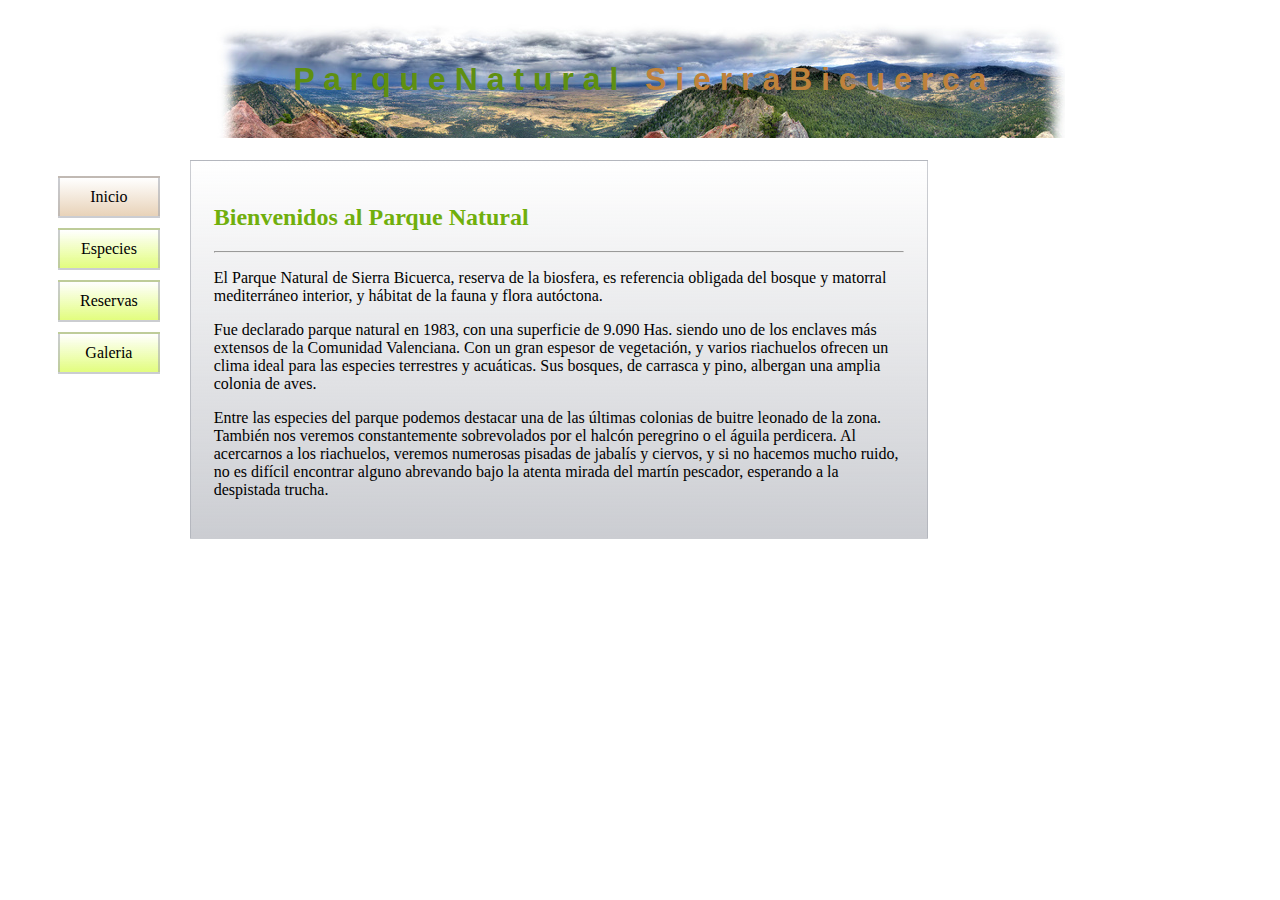
<file: EJ10/index.html>
<!DOCTYPE html>
<html lang="en">
  <head>
    <meta charset="UTF-8" />
    <meta http-equiv="X-UA-Compatible" content="IE=edge" />
    <meta name="viewport" content="width=device-width, initial-scale=1.0" />
    <link rel="stylesheet" href="css/style.css" />
    <title>Document</title>
  </head>
  <body>
    <h1>P a r q u e N a t u r a l  &nbsp;&nbsp;<span>S i e r r a B i c u e r c a</span></h1>
    <div class="menu">
        <ul>
        <li>
            <a href="index.html">Inicio</a>
        </li>
        <li>
            <a href="especies.html">Especies</a>
        </li>
        <li>
            <a href="#">Reservas</a>
        </li>
        <li>
            <a href="#">Galeria</a>
        </li>
        </ul>
    </div>
    <div class="content">
      <h2>Bienvenidos al Parque Natural</h2>
      <hr />
      <p>
        El Parque Natural de Sierra Bicuerca, reserva de la biosfera, es
        referencia obligada del bosque y matorral mediterráneo interior, y
        hábitat de la fauna y flora autóctona.
      </p>

      <p>
        Fue declarado parque natural en 1983, con una superficie de 9.090 Has.
        siendo uno de los enclaves más extensos de la Comunidad Valenciana. Con
        un gran espesor de vegetación, y varios riachuelos ofrecen un clima
        ideal para las especies terrestres y acuáticas. Sus bosques, de carrasca
        y pino, albergan una amplia colonia de aves.
      </p>

      <p>
        Entre las especies del parque podemos destacar una de las últimas
        colonias de buitre leonado de la zona. También nos veremos
        constantemente sobrevolados por el halcón peregrino o el águila
        perdicera. Al acercarnos a los riachuelos, veremos numerosas pisadas de
        jabalís y ciervos, y si no hacemos mucho ruido, no es difícil encontrar
        alguno abrevando bajo la atenta mirada del martín pescador, esperando a
        la despistada trucha.
      </p>
    </div>
  </body>
</html>
</file>
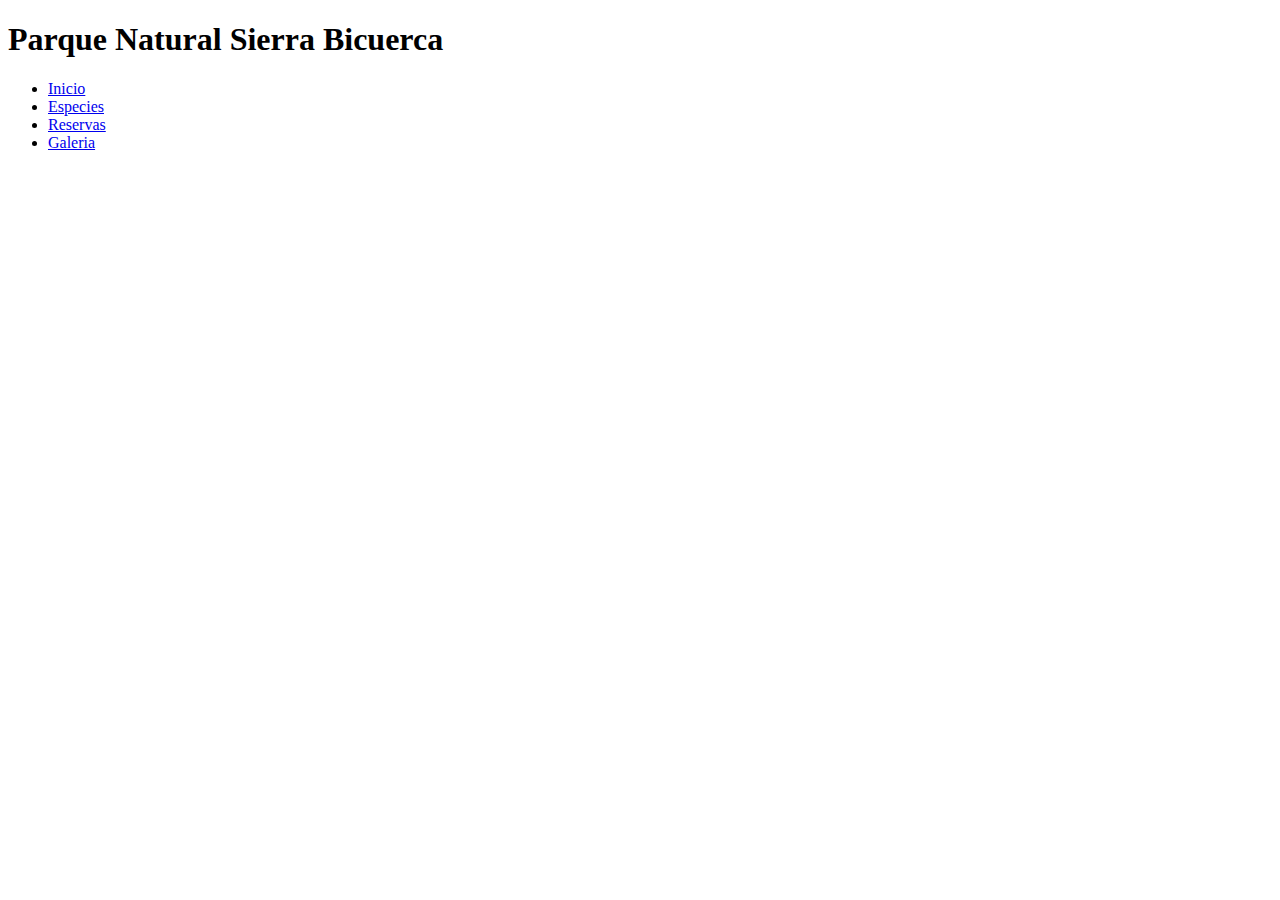
<file: EJ6/index.html>
<!DOCTYPE html>
<html lang="en">
    <head>
        <meta charset="UTF-8">
        <meta http-equiv="X-UA-Compatible" content="IE=edge">
        <meta name="viewport" content="width=device-width, initial-scale=1.0">
        <link rel="stylesheet" href="css/style.css">
        <title>Document</title>
    </head>
    <body>
        <h1>Parque Natural Sierra Bicuerca</h1>
        <ul>
            <li>
                <a href="#">Inicio</a>
            </li>
            <li>
                <a href="#">Especies</a>
            </li>
            <li>
                <a href="#">Reservas</a>
            </li>
            <li>
                <a href="#">Galeria</a>
            </li>
        </ul>

        <h2></h2>
        



    </body>
</html>
</file>
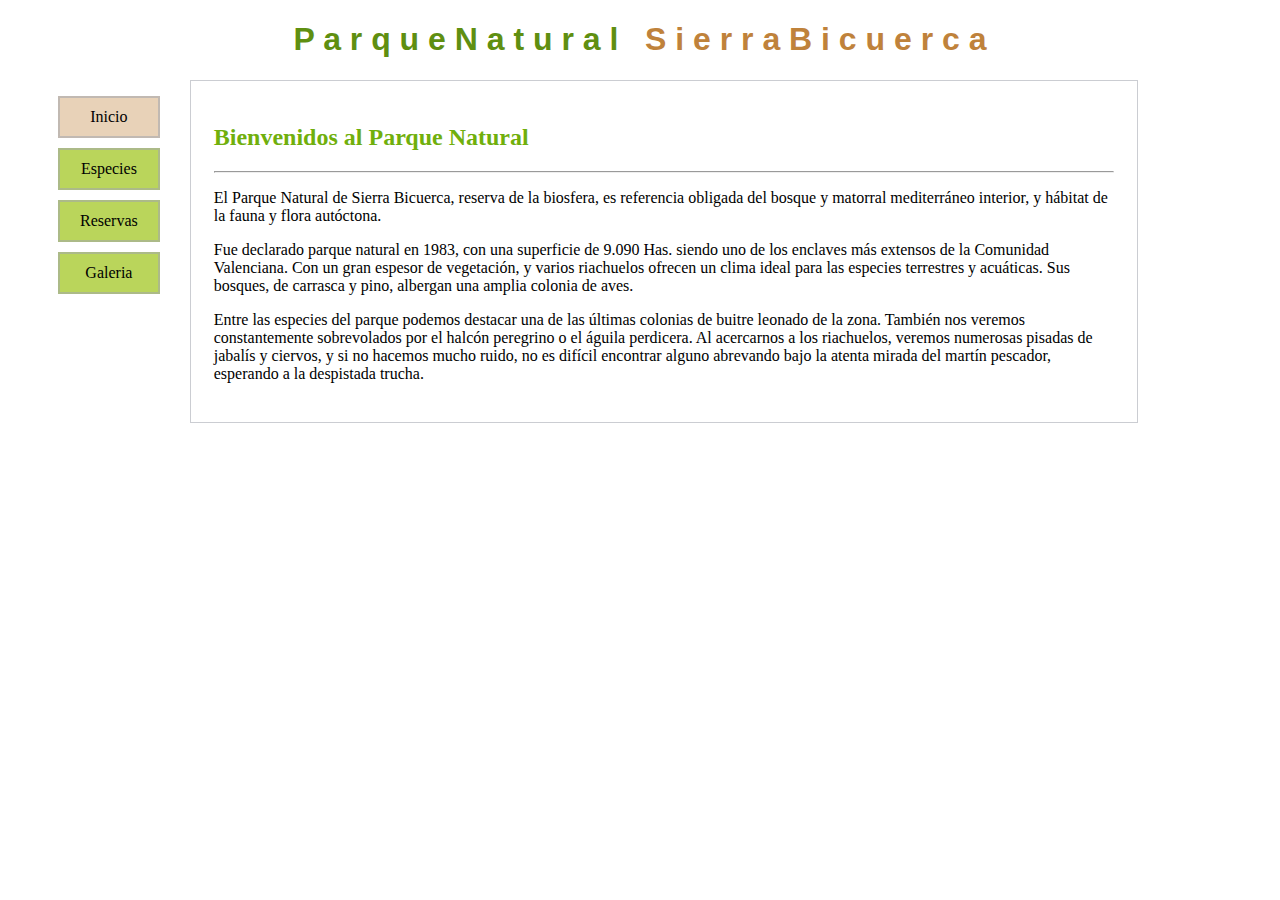
<file: EJ9/index.html>
<!DOCTYPE html>
<html lang="en">
  <head>
    <meta charset="UTF-8" />
    <meta http-equiv="X-UA-Compatible" content="IE=edge" />
    <meta name="viewport" content="width=device-width, initial-scale=1.0" />
    <link rel="stylesheet" href="css/style.css" />
    <title>Document</title>
  </head>
  <body>

    <h1>P a r q u e N a t u r a l  &nbsp;&nbsp;<span>S i e r r a B i c u e r c a</span></h1>

    <div class="menu">
        <ul>
        <li>
            <a href="index.html">Inicio</a>
        </li>
        <li>
            <a href="especies.html">Especies</a>
        </li>
        <li>
            <a href="#">Reservas</a>
        </li>
        <li>
            <a href="#">Galeria</a>
        </li>
        </ul>
    </div>
    <div class="content">
      <h2>Bienvenidos al Parque Natural</h2>
      <hr />
      <p>
        El Parque Natural de Sierra Bicuerca, reserva de la biosfera, es
        referencia obligada del bosque y matorral mediterráneo interior, y
        hábitat de la fauna y flora autóctona.
      </p>

      <p>
        Fue declarado parque natural en 1983, con una superficie de 9.090 Has.
        siendo uno de los enclaves más extensos de la Comunidad Valenciana. Con
        un gran espesor de vegetación, y varios riachuelos ofrecen un clima
        ideal para las especies terrestres y acuáticas. Sus bosques, de carrasca
        y pino, albergan una amplia colonia de aves.
      </p>

      <p>
        Entre las especies del parque podemos destacar una de las últimas
        colonias de buitre leonado de la zona. También nos veremos
        constantemente sobrevolados por el halcón peregrino o el águila
        perdicera. Al acercarnos a los riachuelos, veremos numerosas pisadas de
        jabalís y ciervos, y si no hacemos mucho ruido, no es difícil encontrar
        alguno abrevando bajo la atenta mirada del martín pescador, esperando a
        la despistada trucha.
      </p>
    </div>
  </body>
</html>
</file>
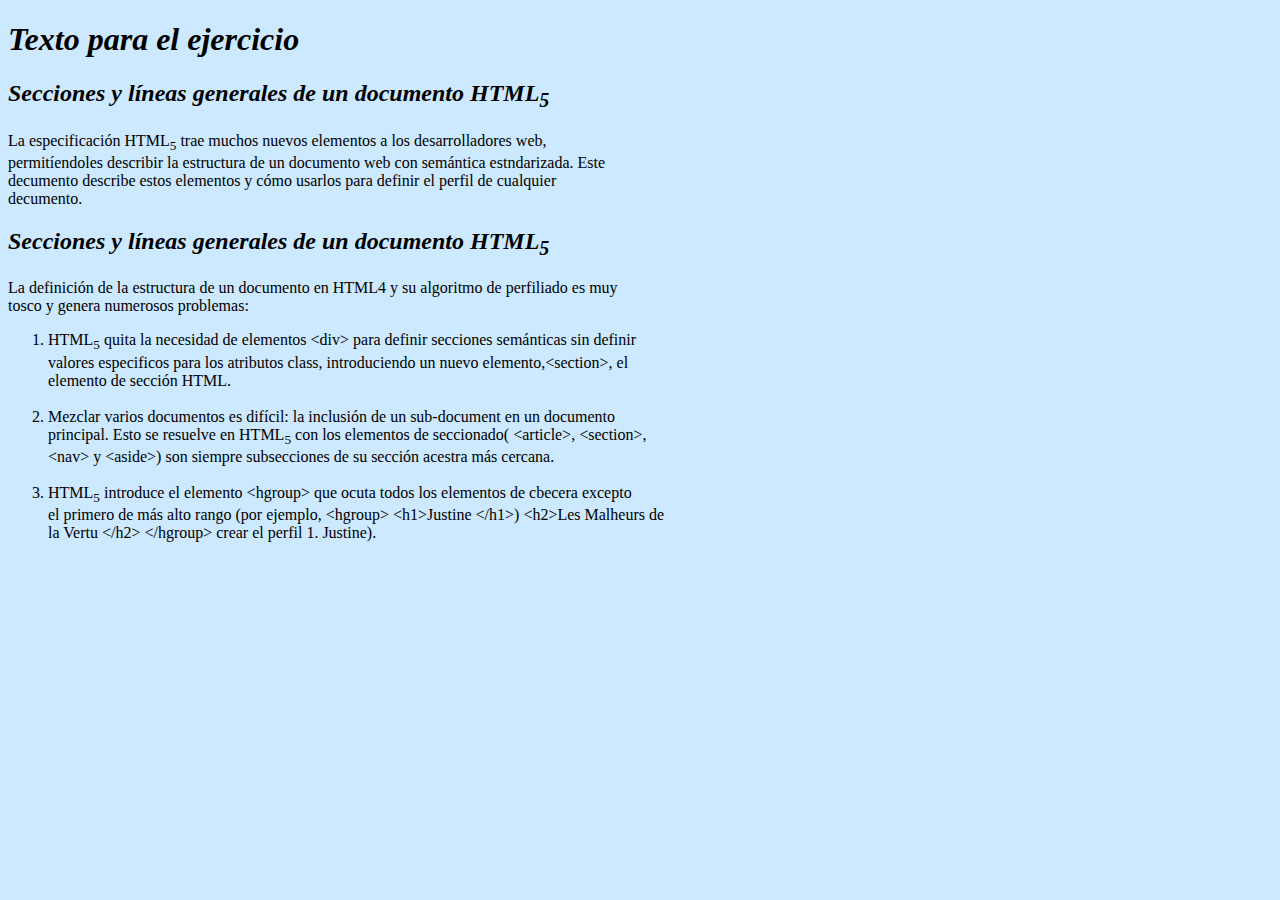
<file: EJ1/ej01.html>
<!DOCTYPE html>
<html lang="en">

    <head>
        <meta charset="UTF-8">
     <meta http-equiv="X-UA-Compatible" content="IE=edge">
        <meta name="viewport" content="width=device-width, initial-scale=1.0">
        <title>Document</title>
        <link rel="stylesheet" href="css/style.css">

    </head>

    <body>

        <h1>Texto para el ejercicio</h1>

        <h2>Secciones y líneas generales de un documento HTML<sub>5</sub></h2>
                <p>La especificación HTML<sub>5</sub>
                    trae muchos nuevos elementos a los desarrolladores web, </br>
                     permitíendoles describir la estructura de un documento web con semántica estndarizada. Este </br>
                    decumento describe estos elementos y cómo usarlos para definir el perfil de cualquier </br>
                    decumento.
                </p>

                <h2>Secciones y líneas generales de un documento HTML<sub>5</sub></h2>
     
                <p>La definición de la estructura de un documento en HTML4 y su algoritmo de perfiliado es muy</br>
                    tosco y genera numerosos problemas:
                </p>

                <ol>
                    <li>HTML<sub>5</sub> quita la necesidad de elementos &lt;div&gt; para definir secciones semánticas sin definir</br>
                    valores especificos para los atributos class, introduciendo un nuevo elemento,&lt;section&gt;, el </br>
                    elemento de sección HTML.
                    </li></br>
                    <li>Mezclar varios documentos es difícil: la inclusión de un sub-document en un documento</br>
                        principal. Esto se resuelve en  HTML<sub>5</sub> con los elementos de seccionado( &lt;article&gt;, &lt;section&gt;,</br>
                        &lt;nav&gt; y  &lt;aside&gt;) son siempre subsecciones de su sección acestra más cercana.
                    </li></br>
                    <li>  HTML<sub>5</sub>  introduce el elemento &lt;hgroup&gt; que ocuta todos los elementos de cbecera excepto</br>
                    el primero de más alto rango (por ejemplo, &lt;hgroup&gt; &lt;h1&gt;Justine &lt;/h1&gt;) &lt;h2&gt;Les Malheurs de </br>
                    la Vertu &lt;/h2&gt; &lt;/hgroup&gt; 
                    crear el perfil 1. Justine).
                    </li>
                  </ol>
     
        </body>



 </html>
</file>
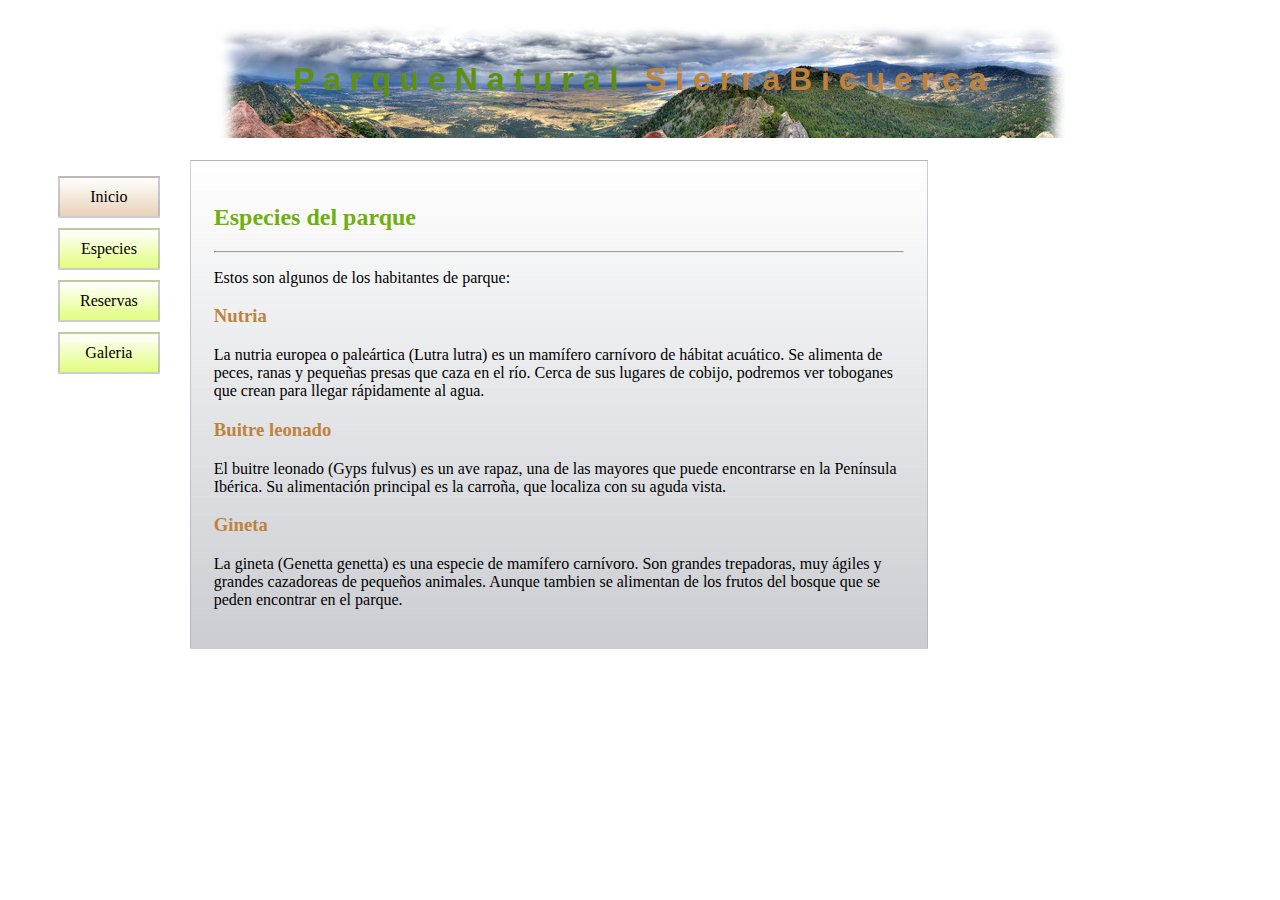
<file: EJ10/especies.html>
<!DOCTYPE html>
<html lang="en">
  <head>
    <meta charset="UTF-8" />
    <meta http-equiv="X-UA-Compatible" content="IE=edge" />
    <meta name="viewport" content="width=device-width, initial-scale=1.0" />
    <link rel="stylesheet" href="css/style.css" />
    <title>Document</title>
  </head>
    
  <body>
    <div class="card">
    <h1>
      P a r q u e N a t u r a l &nbsp;&nbsp;<span
        >S i e r r a B i c u e r c a</span
      >
    </h1>
   
    <div class="menu">
        <ul>
        <li>
            <a href="index.html">Inicio</a>
        </li>
        <li>
            <a href="especies.html">Especies</a>
        </li>
        <li>
            <a href="#">Reservas</a>
        </li>
        <li>
            <a href="#">Galeria</a>
        </li>
        </ul>
    </div>

    <div class="content">
      <h2>Especies del parque</h2>
        <hr>
      <p>Estos son algunos de los habitantes de parque:</p>

      <h3>Nutria</h3>
      <p>
        La nutria europea o paleártica (Lutra lutra) es un mamífero carnívoro de
        hábitat acuático. Se alimenta de peces, ranas y pequeñas presas que caza
        en el río. Cerca de sus lugares de cobijo, podremos ver toboganes que
        crean para llegar rápidamente al agua.
      </p>
      <h3>Buitre leonado</h3>

      <p>
        El buitre leonado (Gyps fulvus) es un ave rapaz, una de las mayores que
        puede encontrarse en la Península Ibérica. Su alimentación principal es
        la carroña, que localiza con su aguda vista.
      </p>

      <h3>Gineta</h3>

      <p>
        La gineta (Genetta genetta) es una especie de mamífero carnívoro. Son
        grandes trepadoras, muy ágiles y grandes cazadoreas de pequeños
        animales. Aunque tambien se alimentan de los frutos del bosque que se
        peden encontrar en el parque.
      </p>
    </div>
  </div>
  </body>
</html>
</file>
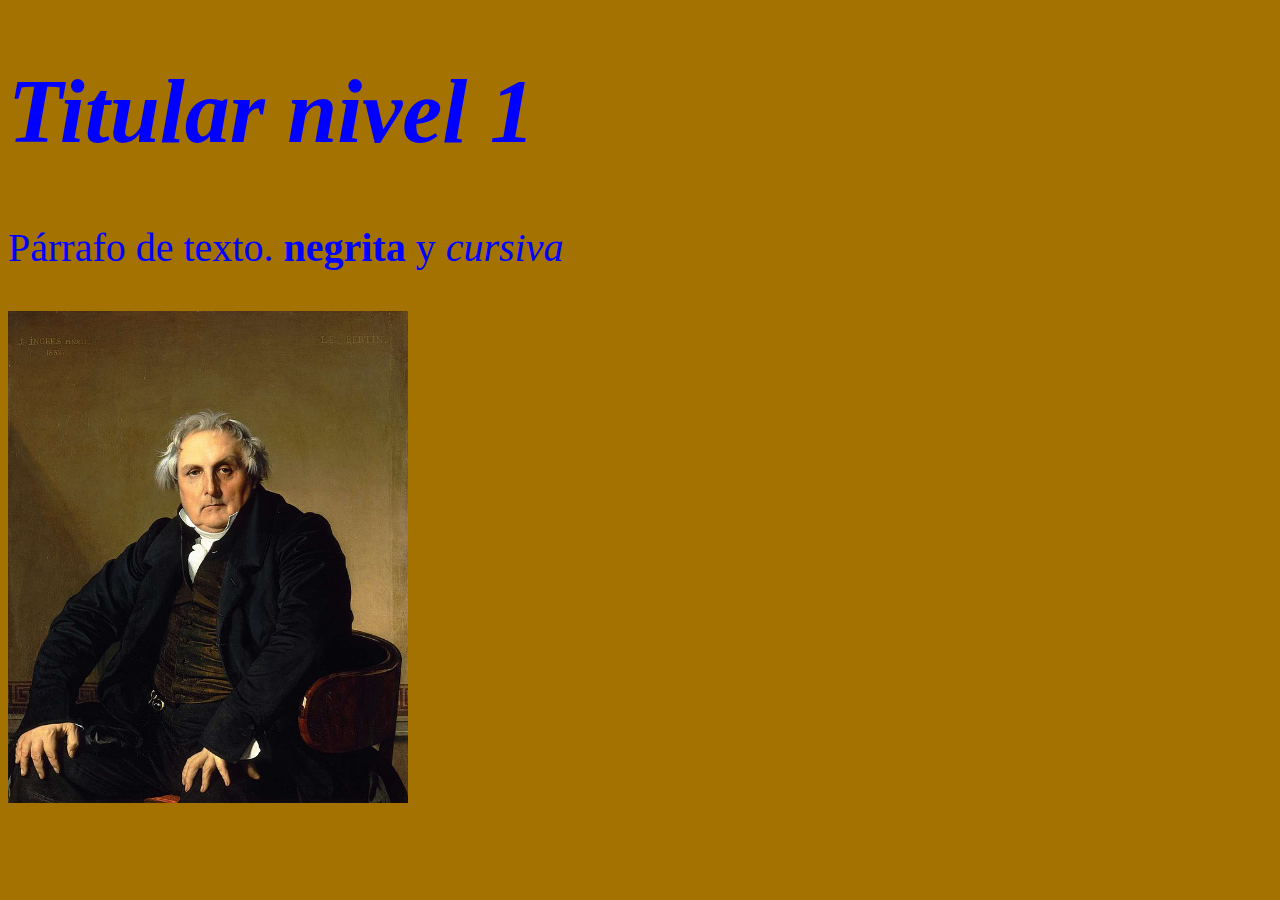
<file: EJ2/ej02.html>
<!DOCTYPE html>
<html lang="en">
<head>
    <meta charset="UTF-8">
    <meta http-equiv="X-UA-Compatible" content="IE=edge">
    <meta name="viewport" content="width=device-width, initial-scale=1.0">
    <link rel="stylesheet" href="css/style.css">
    <title>Document</title>
</head>
<body>
    <h1>Titular nivel 1</h1>
    <p>Párrafo de texto. <strong>negrita</strong> y <em>cursiva</em></p>
    <img src="data/ingress.jpeg" width="400" height="492" alt="Louis-Francois Bertín - Ingres"/>
    
</body>
</html>
</file>
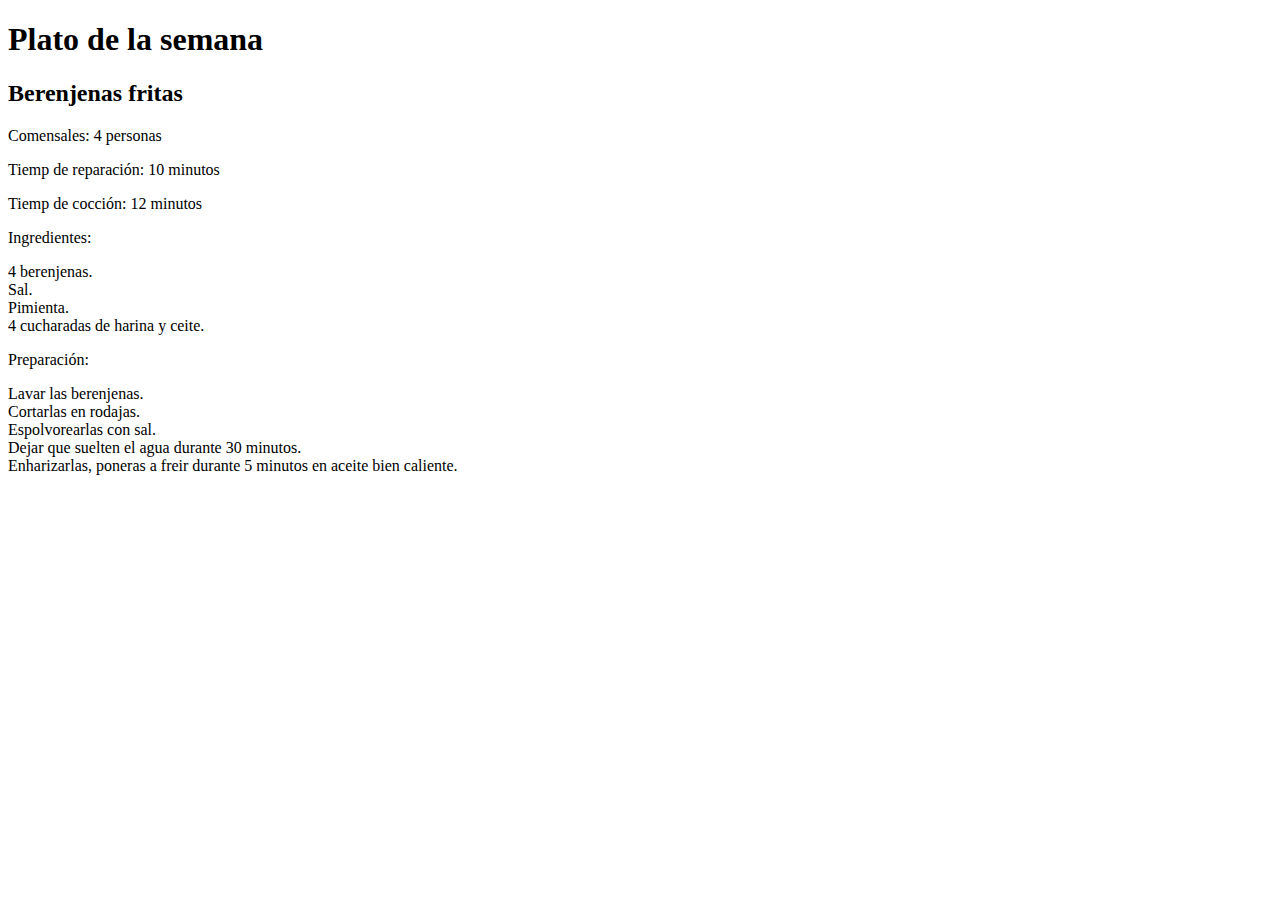
<file: EJ3/platosemana.html>
<!DOCTYPE html>
<html lang="en">
<head>
    <meta charset="UTF-8">
    <meta http-equiv="X-UA-Compatible" content="IE=edge">
    <meta name="viewport" content="width=device-width, initial-scale=1.0">
    <title>Document</title>
</head>
<body>

    <h1>Plato de la semana</h1>
    <h2>Berenjenas fritas</h2>

    <p>Comensales: 4 personas</p>
    <p>Tiemp de reparación: 10 minutos</p>
    <p>Tiemp de cocción: 12 minutos</p>

    <p>Ingredientes:</p>

    <p>4 berenjenas.</br>
    Sal.</br>
    Pimienta.</br>
    4 cucharadas de harina y ceite.
    </p>

    <p>Preparación:</p>

    <p>Lavar las berenjenas.</br>
        Cortarlas en rodajas.</br>
        Espolvorearlas con sal.</br>
        Dejar que suelten el agua durante 30 minutos.</br>
        Enharizarlas, poneras a freir durante 5 minutos en aceite bien caliente.
    </p>


    
</body>
</html>
</file>
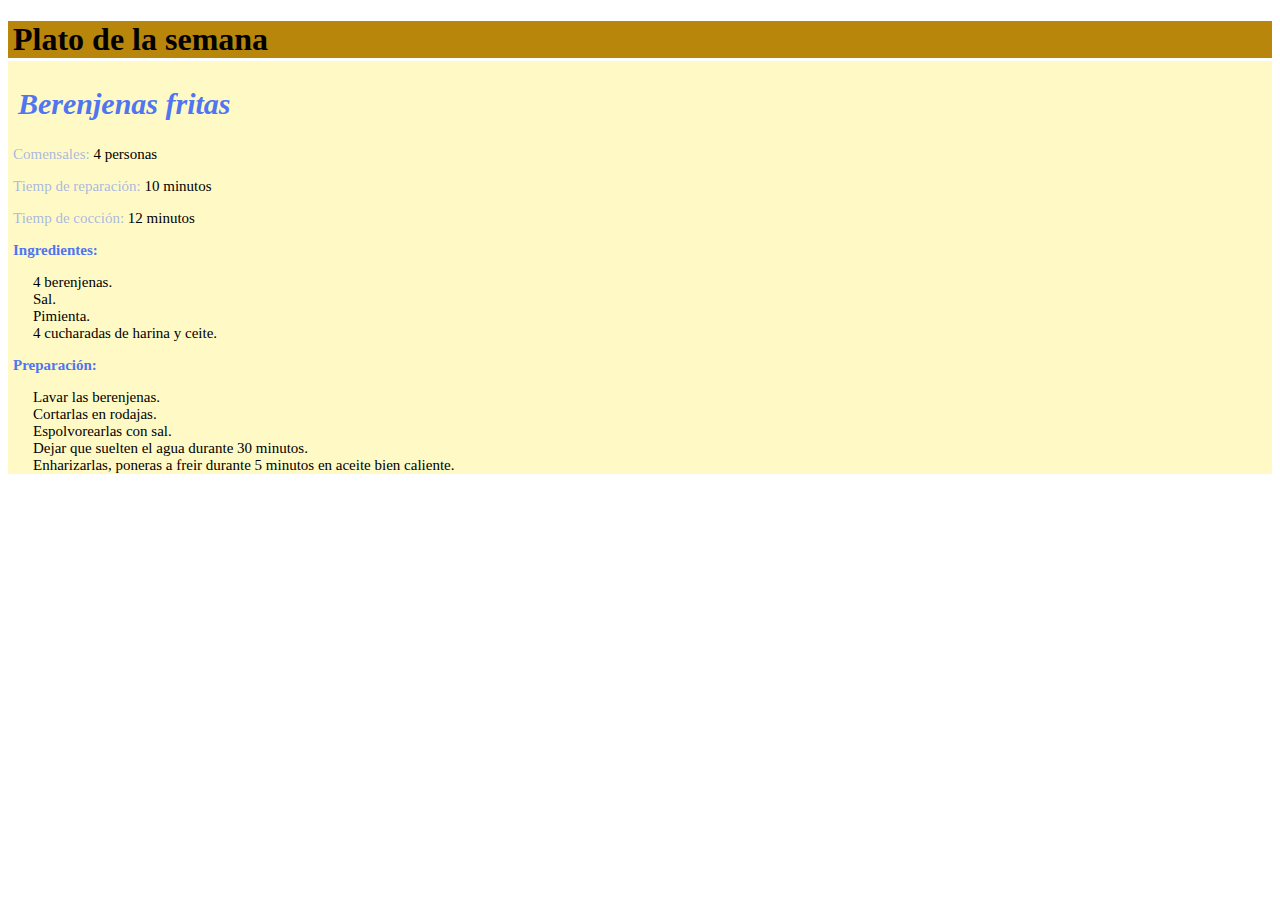
<file: EJ4/platosemana.html>
<!DOCTYPE html>
<html lang="en">
<head>
    <meta charset="UTF-8">
    <meta http-equiv="X-UA-Compatible" content="IE=edge">
    <meta name="viewport" content="width=device-width, initial-scale=1.0">
    <link rel="stylesheet" href="css/style.css">
    <title>Document</title>
</head>
<body>

    <div class="bg-h1">
        <h1>Plato de la semana</h1>
    </div>

    <div class="bg">

    <h2 class="h2">Berenjenas fritas</h2>

    <p><span>Comensales:</span> 4 personas</p>
    <p><span>Tiemp de reparación:</span> 10 minutos</p>
    <p><span>Tiemp de cocción:</span> 12 minutos</p>

    <p class="titulos">Ingredientes:</p>

    <div class="margin">
        <p>4 berenjenas.</br>
        Sal.</br>
        Pimienta.</br>
        4 cucharadas de harina y ceite.
        </p>
    </div>
    <p class="titulos">Preparación:</p>
    <div class="margin">
        <p>Lavar las berenjenas.</br>
            Cortarlas en rodajas.</br>
            Espolvorearlas con sal.</br>
            Dejar que suelten el agua durante 30 minutos.</br>
            Enharizarlas, poneras a freir durante 5 minutos en aceite bien caliente.
        </p>
    </div>

</div>
    
</body>
</html>
</file>
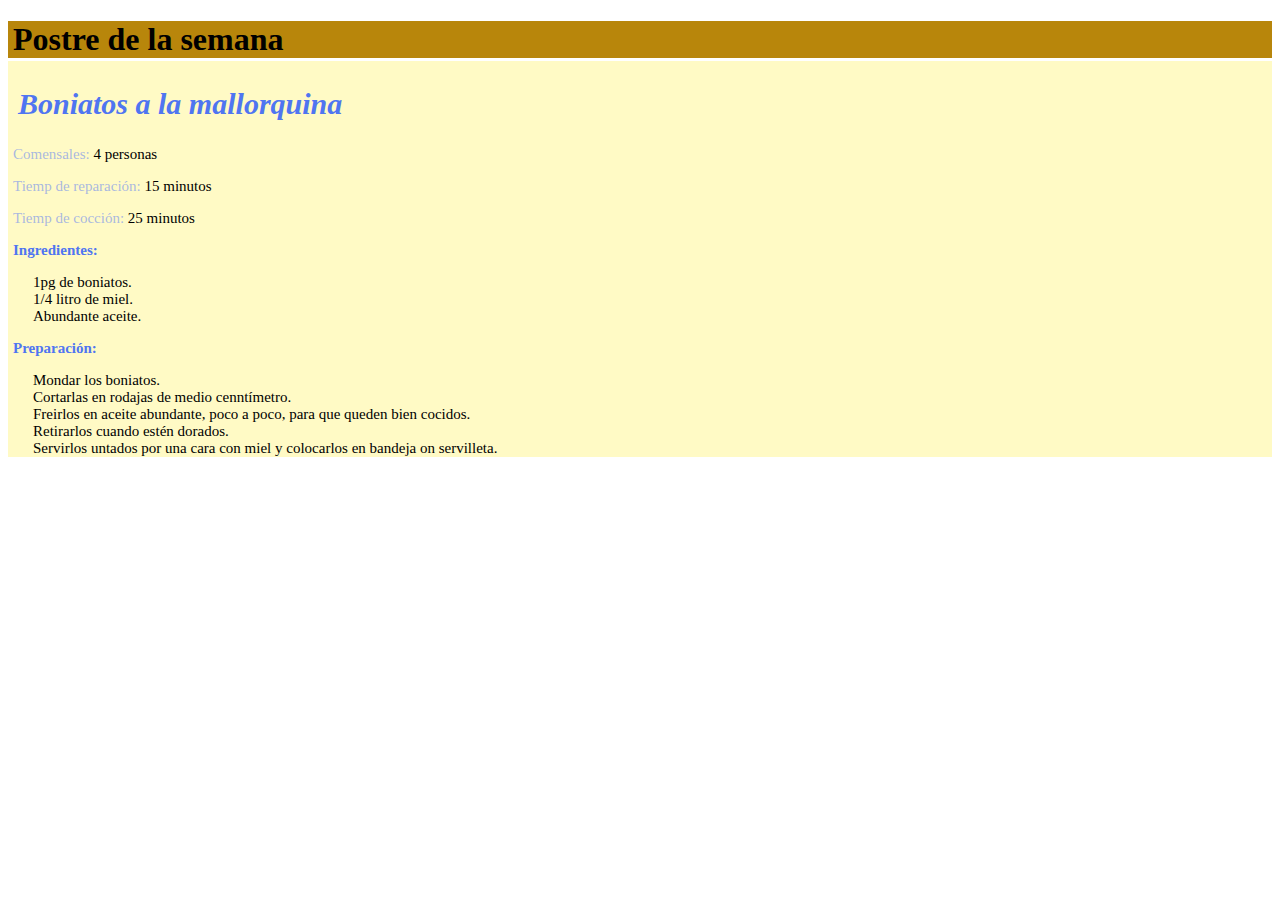
<file: EJ5/postresemana.html>
<!DOCTYPE html>
<html lang="en">
<head>
    <meta charset="UTF-8">
    <meta http-equiv="X-UA-Compatible" content="IE=edge">
    <meta name="viewport" content="width=device-width, initial-scale=1.0">
    <link rel="stylesheet" href="../EJ4/css/style.css">
    <title>Document</title>
</head>
<body>

    <div class="bg-h1">
        <h1>Postre de la semana</h1>
    </div>

    <div class="bg">

    <h2 class="h2">Boniatos a la mallorquina</h2>

    <p><span>Comensales:</span> 4 personas</p>
    <p><span>Tiemp de reparación:</span> 15 minutos</p>
    <p><span>Tiemp de cocción:</span> 25 minutos</p>

    <p class="titulos">Ingredientes:</p>

    <div class="margin">
        <p>1pg de boniatos.</br>
        1/4 litro de miel.</br>
        Abundante aceite.
        </p>
    </div>
    <p class="titulos">Preparación:</p>
    <div class="margin">
        <p>Mondar los boniatos.</br>
            Cortarlas en rodajas de medio cenntímetro.</br>
           Freirlos en aceite abundante, poco a poco, para que queden bien cocidos.</br>
            Retirarlos cuando estén dorados.</br>
            Servirlos untados por una cara con miel y colocarlos en bandeja on servilleta.
        </p>
    </div>

</div>
    
</body>
</html>
</file>
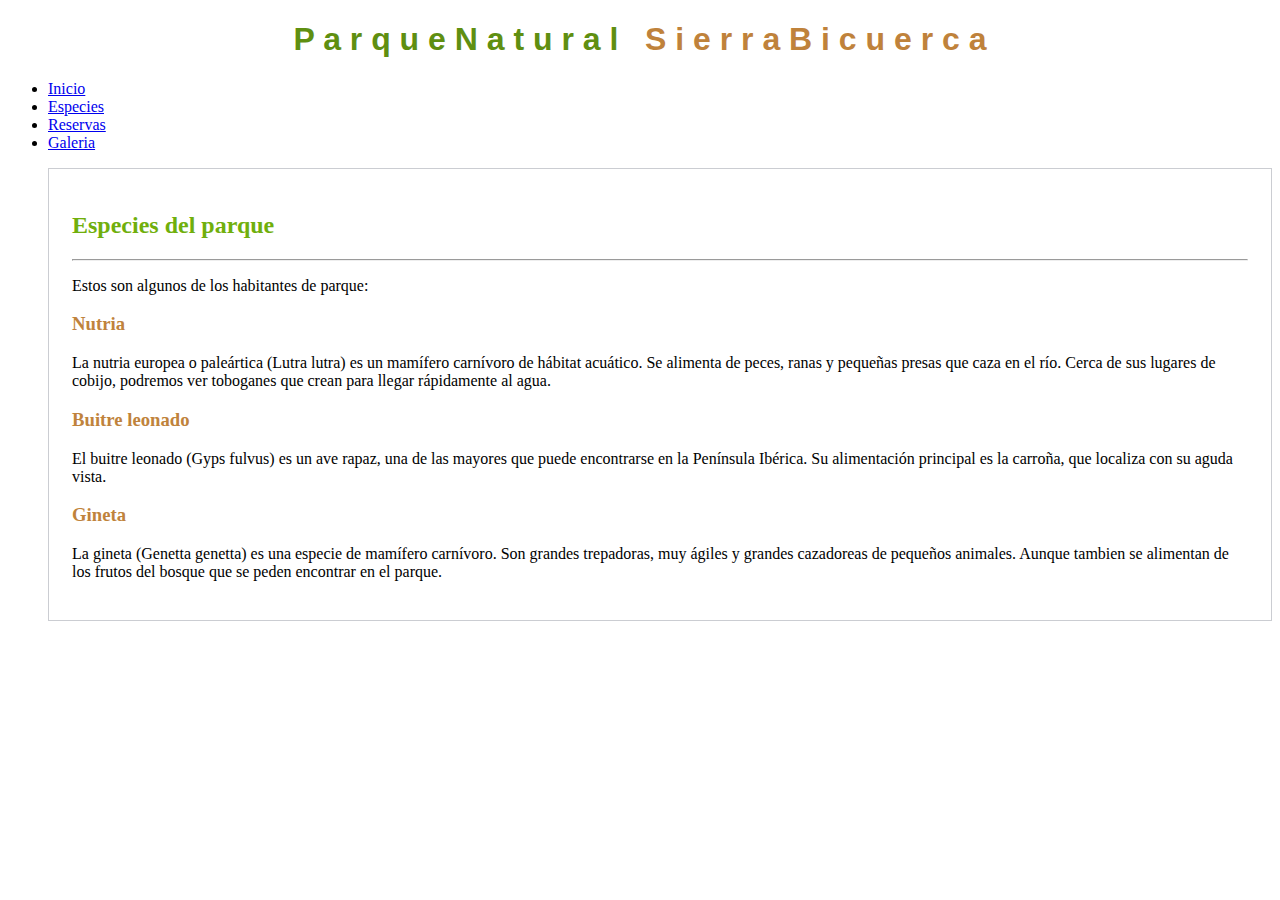
<file: EJ7/especies.html>
<!DOCTYPE html>
<html lang="en">
  <head>
    <meta charset="UTF-8" />
    <meta http-equiv="X-UA-Compatible" content="IE=edge" />
    <meta name="viewport" content="width=device-width, initial-scale=1.0" />
    <link rel="stylesheet" href="css/style.css" />
    <title>Document</title>
  </head>
  <body>
    <h1>
      P a r q u e N a t u r a l &nbsp;&nbsp;<span
        >S i e r r a B i c u e r c a</span
      >
    </h1>
   
    <div class="menu">
        <ul>
        <li>
            <a href="index.html">Inicio</a>
        </li>
        <li>
            <a href="especies.html">Especies</a>
        </li>
        <li>
            <a href="#">Reservas</a>
        </li>
        <li>
            <a href="#">Galeria</a>
        </li>
        </ul>
    </div>

    <div class="content">
      <h2>Especies del parque</h2>
        <hr>
      <p>Estos son algunos de los habitantes de parque:</p>

      <h3>Nutria</h3>
      <p>
        La nutria europea o paleártica (Lutra lutra) es un mamífero carnívoro de
        hábitat acuático. Se alimenta de peces, ranas y pequeñas presas que caza
        en el río. Cerca de sus lugares de cobijo, podremos ver toboganes que
        crean para llegar rápidamente al agua.
      </p>
      <h3>Buitre leonado</h3>

      <p>
        El buitre leonado (Gyps fulvus) es un ave rapaz, una de las mayores que
        puede encontrarse en la Península Ibérica. Su alimentación principal es
        la carroña, que localiza con su aguda vista.
      </p>

      <h3>Gineta</h3>

      <p>
        La gineta (Genetta genetta) es una especie de mamífero carnívoro. Son
        grandes trepadoras, muy ágiles y grandes cazadoreas de pequeños
        animales. Aunque tambien se alimentan de los frutos del bosque que se
        peden encontrar en el parque.
      </p>
    </div>
  </body>
</html>
</file>
<file: EJ10/css/style.css>
h1 {
  display: block;
  color: #5f8f11;
  text-align: center;
  font-family: "Lucida Sans Unicode", sans-serif;
  background-image: url(../foto/panoramica.jpeg);
  background-position: top center;
  background-repeat: no-repeat;
  display: block;
  padding: 40px;
}

hr {
  color: #a1a4ad8d;
}
h2 {
  color: #70af0c;
}

h3 {
  color: #bf833c;
}

span {
  color: #bf823b;
}

.menu {
  float: left;
}
.content {
  background-position: top center;

  border: 1px solid #a1a4ad8d;
  padding: 23px;
  float: left;
  width: 690px;
  margin-left: 20px;
  background: linear-gradient(to top, #a1a4ad8d, white);

}

a{
  color: black;
  text-decoration: none;
}

li:first-child{
  list-style: none;
  padding: 10px 20px 10px 20px;
  margin: 10px;
  text-align: center;
  background: linear-gradient(to top, #E8D2B8, white);
  border: 2px solid  #a1a4ad8d;
}

li{
  list-style: none;
  padding: 10px 20px 10px 20px;
  margin: 10px;
  text-align: center;
  background: linear-gradient(to top, #e0fd74ed, white);
  border: 2px solid  #a1a4ad8d;
}
</file>
<file: EJ6/css/style.css>

</file>
<file: EJ9/css/style.css>
h1 {
  color: #5f8f11;
  text-align: center;
  font-family: "Lucida Sans Unicode", sans-serif;
}

hr {
  color: #a1a4ad8d;
}
h2 {
  color: #70af0c;
}

h3 {
  color: #bf833c;
}

span {
  color: #bf823b;
}

.menu {
  float: left;
}
.content {
  border: 1px solid #a1a4ad8d;
  padding: 23px;
  float: left;
  width: 900px;
  margin-left: 20px;
}

a{
  color: black;
  text-decoration: none;
}

li:first-child{
  list-style: none;
  padding: 10px 20px 10px 20px;
  margin: 10px;
  text-align: center;
  background-color: #E8D2B8;
  border: 2px solid  #a1a4ad8d;
}

li{
  list-style: none;
  padding: 10px 20px 10px 20px;
  margin: 10px;
  text-align: center;
  background-color: #BAD55B;
  border: 2px solid  #a1a4ad8d;
}
</file>
<file: EJ1/css/style.css>
body{
    background-color:#CDE9FF;

}

h1,h2{
    font-family: 'Courgette', cursive;
    font-style: italic;


}
</file>
<file: EJ2/css/style.css>
body{
    background-color:#a37200;
    color: blue;

}

h1,h2{
    font-family: 'Courgette', cursive;
    font-style: italic;
    font-size: 90px;


}
p{
    font-size: 40px;

}
</file>
<file: EJ4/css/style.css>
.bg-h1{
    background-color: darkgoldenrod;
    padding-left: 5px;

}
.bg{
    background-color: #fffac5;
    margin-top: -22px;
    padding-left: 5px;
    font-size: 15px;


}
.h2{
    padding-top: 26px;
    font-style: italic;
    font-size: 30px;
    font-weight: 600;
    color: rgb(79, 117, 241);
    padding-left: 5px;


}
.titulos{
    font-weight: 600;
    color: rgb(79, 117, 241);
    font-size: 15px;

}

.margin{
    margin-left: 20px;
}

span{
    color: rgba(109, 139, 240, 0.602);


}
</file>
<file: EJ7/css/style.css>
h1 {
  color: #5f8f11;
  text-align: center;
  font-family: "Lucida Sans Unicode", sans-serif;
}

hr {
  color: #a1a4ad8d;
}
h2 {
  color: #70af0c;
}

h3 {
  color: #bf833c;
}

span {
  color: #bf823b;
}


.content {
  border: 1px solid #a1a4ad8d;
  padding: 23px;
  margin-left: 40px;
}
</file>
